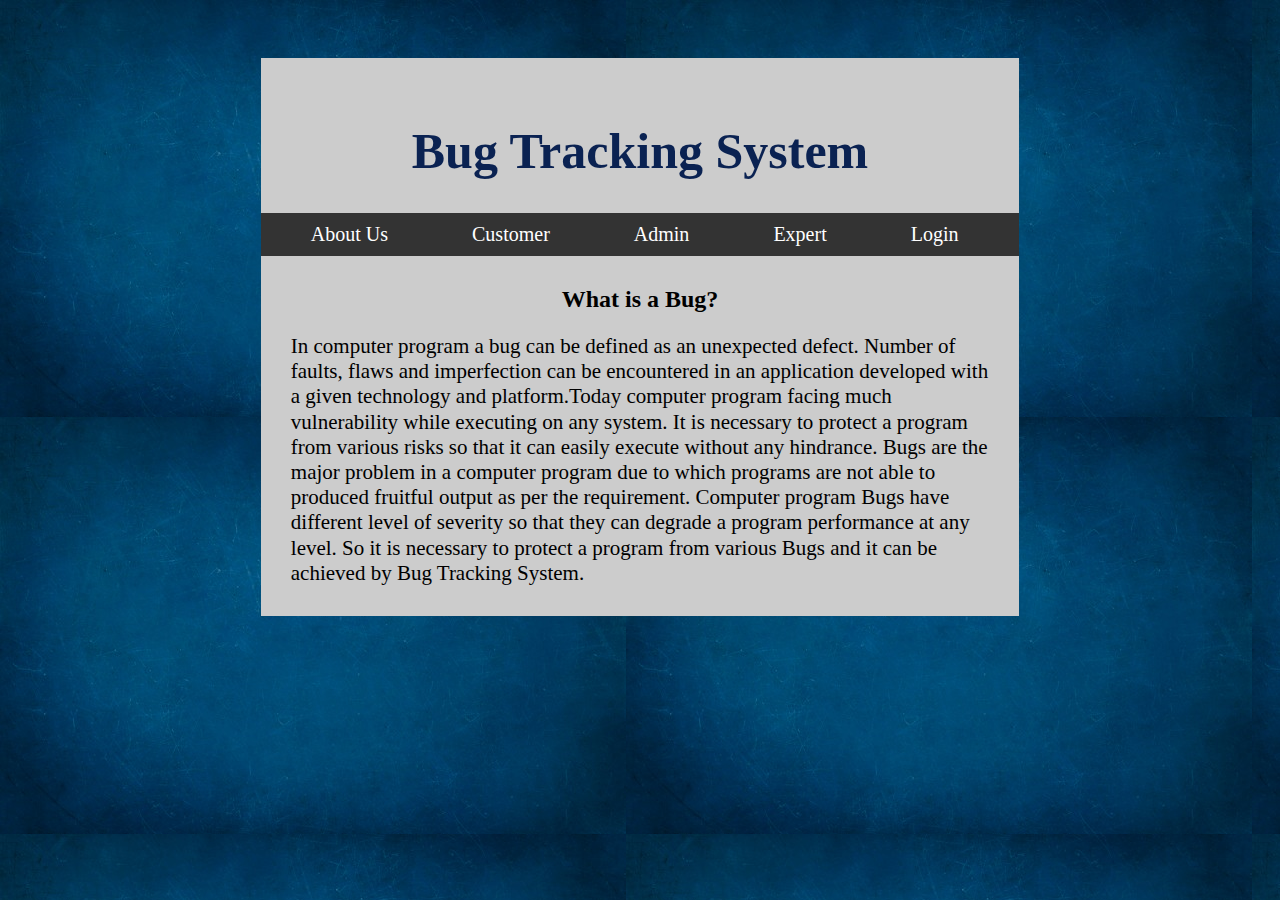
<file: WebContent/index.html>
<!DOCTYPE html>
<html>
<head>
	<title>Bug Tracking System</title>
	<link rel="stylesheet" type="text/css" href="mystyle.css">
	<link rel="icon"  type="image/png" href="images/bug.png">
</head>
<body>
<div class="container">
	<header><h1>Bug Tracking System</h1></header>
<nav id="navbar">
	<ul>
		<li><a href="aboutus.html">About Us</a></li>
		<li><a href="customer.html">Customer</a></li>
		<li><a href="admin.html">Admin</a></li>
		<li><a href="expert.html">Expert</a></li>
		<li><a href="login.html">Login</a></li>
	</ul>
</nav>
<section id="showcase">
	<h2>What is a Bug?
</h2>
	<p>In computer program a bug can be defined as an unexpected defect. Number of faults, flaws and imperfection can be encountered in an application developed with a given technology and platform.Today computer program facing much vulnerability while executing on any system. It is necessary to protect a program from various risks so that it can easily execute without any hindrance. Bugs are the major problem in a computer program due to which programs are not able to produced fruitful output as per the requirement. Computer program Bugs have different level of severity so that they can degrade a program performance at any level. So it is necessary to protect a program from various Bugs and it can be achieved by Bug Tracking System.</p>
</section>

</div>

</body>
</html>
</file>
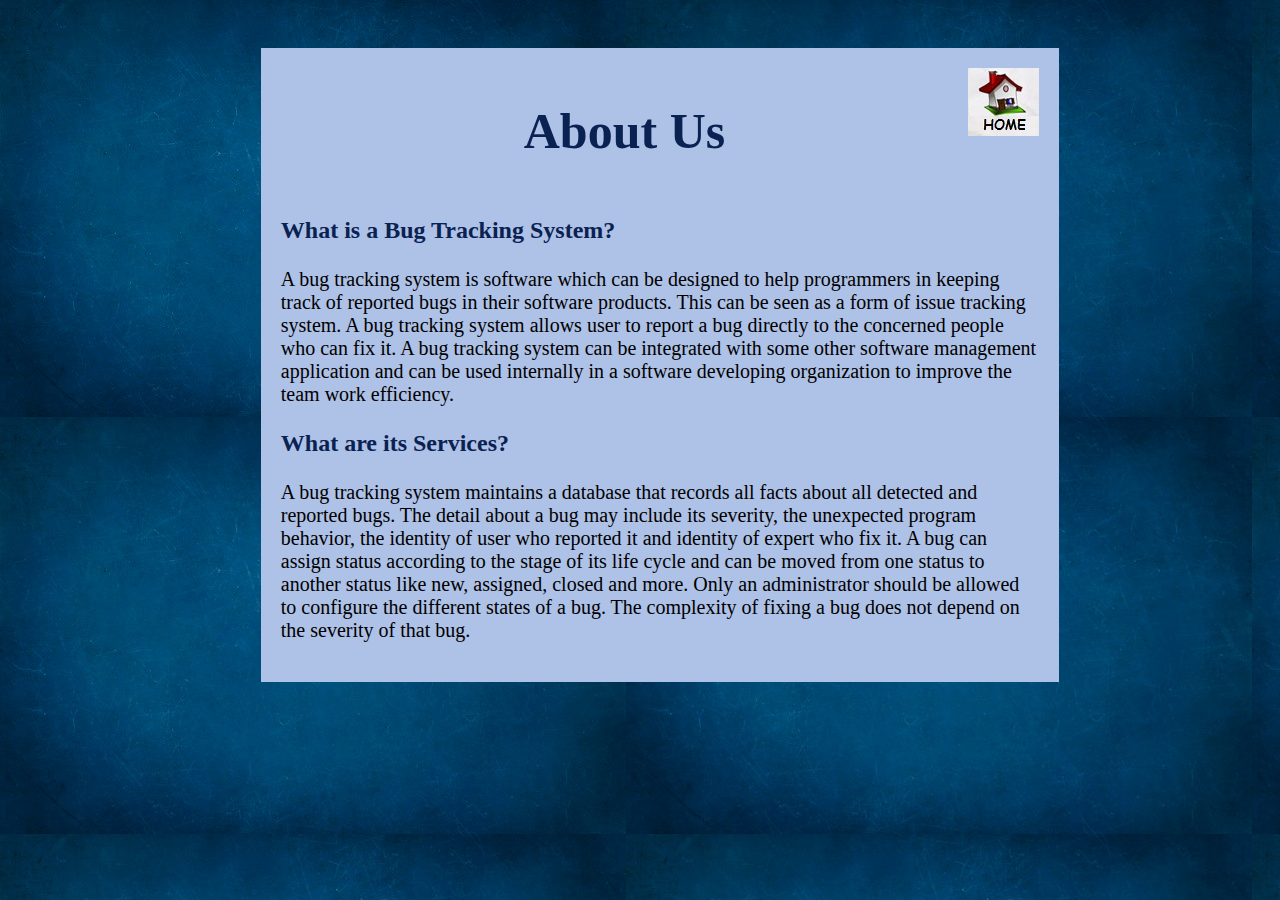
<file: WebContent/aboutus.html>
<!DOCTYPE html>
<html>
<head>
	<title>About Us</title>
	<link rel="icon"  type="image/png" href="images/bug.png">
	<style type="text/css">
		body{
	background:url('images/background.jpg');
	position: relative;
}
#mainheader{
	display: flex;
}
#mainheader h1{
	flex:2;
	text-align: center;

}

.container{
	position: absolute;
top:40px;
left:20%;
width:60%;
	overflow: hidden;
	background-color: #aec1e6;
	padding: 20px;
}
h1{font-size: 50px;}
h3{font-size: 24px;}
p{font-size: 20px;}
h1,h3{
	
	color:#0a2252;
}
	</style>

</head>
<body>
<div class="container">
	<header id="mainheader"><h1>About Us</h1>
<a href="index.html"><img src="images/home.png"></a>

	</header>
	<section><div>
		<h3>What is a Bug Tracking System?</h3>
<p>
A bug tracking system is software which can be designed to help programmers in keeping track of reported bugs in their software products. This can be seen as a form of issue tracking system. A bug tracking system allows user to report a bug directly to the concerned people who can fix it. A bug tracking system can be integrated with some other software management application and can be used internally in a software developing organization to improve the team work efficiency.</p>
</div>
<div>
	<h3>
What are its Services?</h3>
<p>

A bug tracking system maintains a database that records all facts about all detected and reported bugs. The detail about a bug may include its severity, the unexpected program behavior, the identity of user who reported it and identity of expert who fix it.
A bug can assign status according to the stage of its life cycle and can be moved from one status to another status like new, assigned, closed and more. Only an administrator should be allowed to configure the different states of a bug. The complexity of fixing a bug does not depend on the severity of that bug. 
</p></div>   
	</section>
</div>
</body>
</html>
</file>
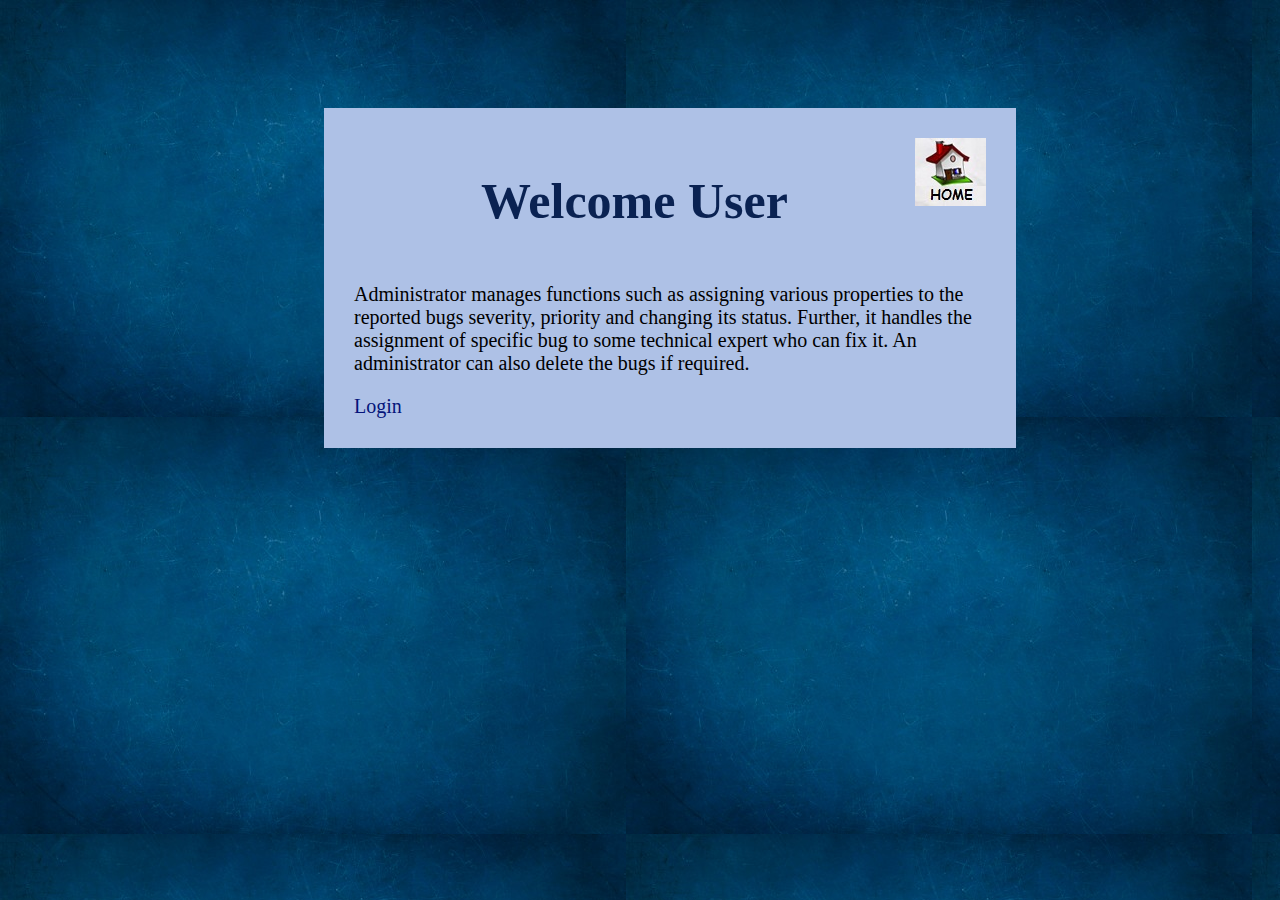
<file: WebContent/admin.html>
<!DOCTYPE html>
<html>
<head>
	<title>Admin</title>
	<link rel="stylesheet" type="text/css" href="mysty.css">
	<link rel="icon"  type="image/png" href="images/bug.png">
</head>
<body>
<div class="container">
	<header id="mainheader"><h1>Welcome User</h1>
	<a href="index.html"><img src="images/home.png"></a></header>
	<section>
		
		<p>Administrator manages functions such as assigning various properties to the reported bugs severity, priority and changing its status. Further, it handles the assignment of specific bug to some technical expert who can fix it. An administrator can also delete the bugs if required.</p>
		<a href="login.html" style="text-decoration: none;font-size: 20px;color:#04147a;">Login</a>
	</section>
</div>
</body>
</html>
</file>
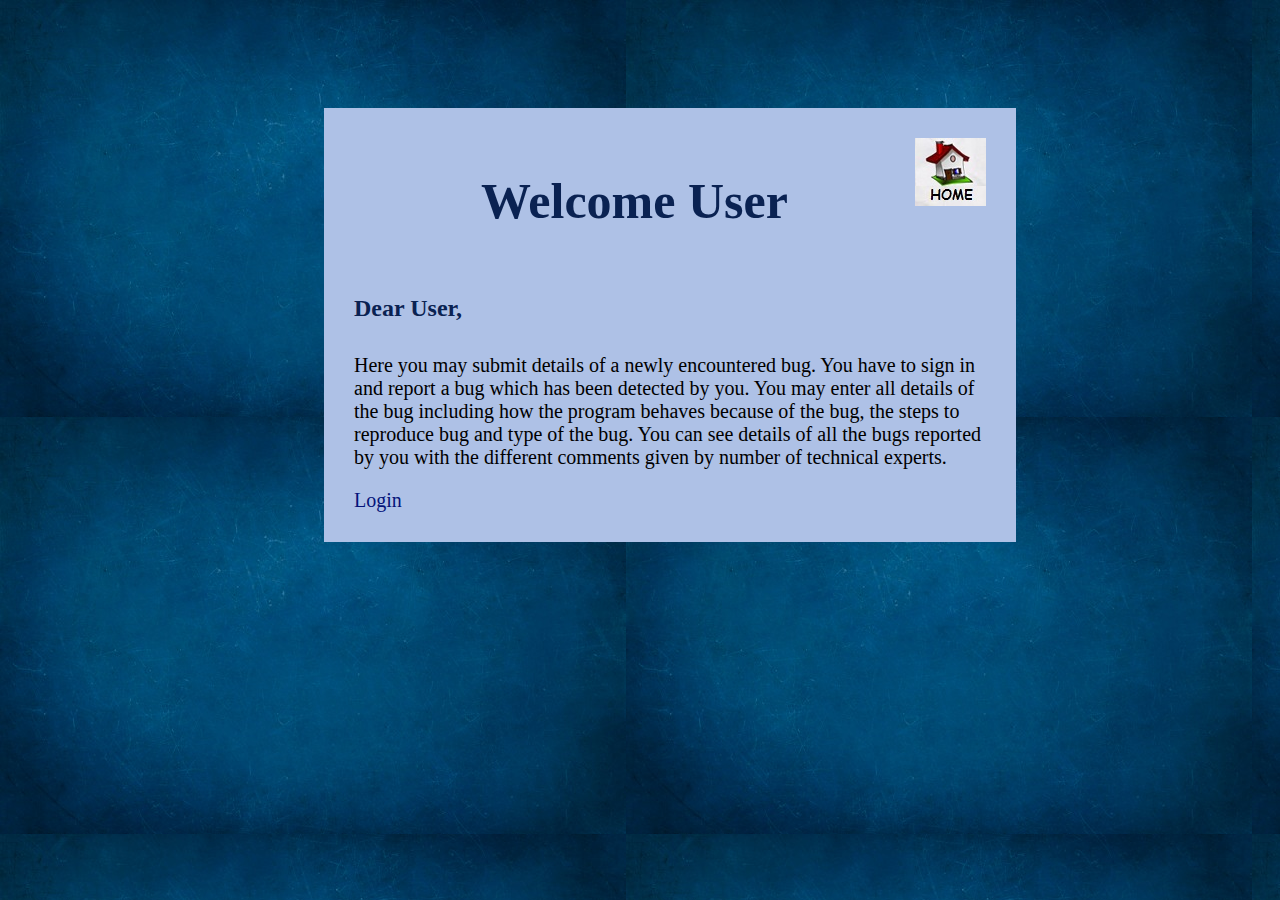
<file: WebContent/customer.html>
<!DOCTYPE html>
<html>
<head>
	<title>Customer</title>
	<link rel="stylesheet" type="text/css" href="mysty.css">
	<link rel="icon"  type="image/png" href="images/bug.png">
</head>
<body>
<div class="container">
	<header id="mainheader"><h1>Welcome User</h1>
		<a href="index.html"><img src="images/home.png"></a></header>
	<section>
		<h4> Dear User,</h4>
		<p>Here you may submit details of a newly encountered bug. You have to sign in and report a bug which has been detected by you. You may enter all details of the bug including how the program behaves because of the bug, the steps to reproduce bug and type of the bug. You can see details of all the bugs reported by you with the different comments given by number of technical experts.</p>
		<a href="login.html" style="text-decoration: none;font-size: 20px;color:#04147a;">Login</a>
	</section>
</div>
</body>
</html>
</file>
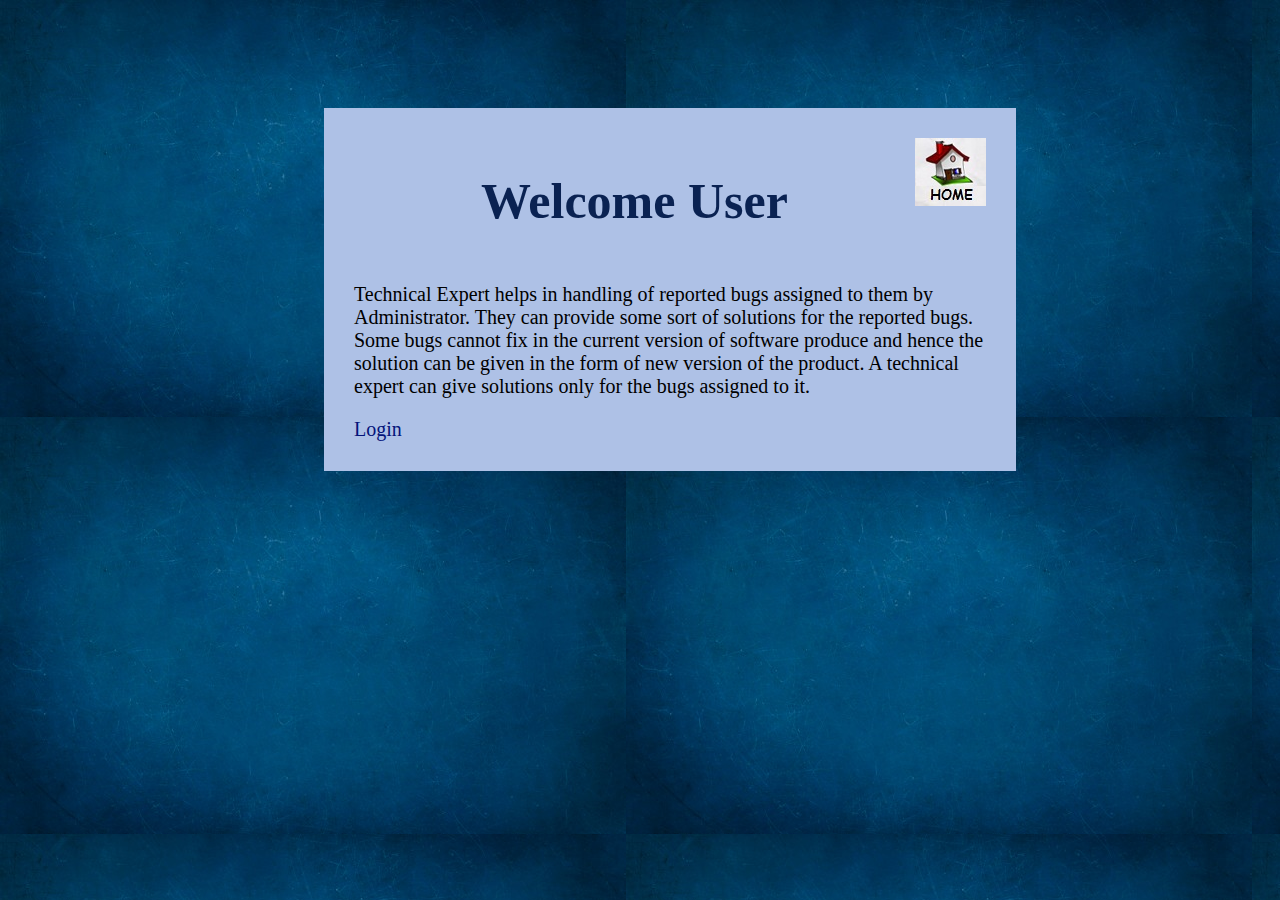
<file: WebContent/expert.html>
<!DOCTYPE html>
<html>
<head>
	<title>Expert</title>
	<link rel="stylesheet" type="text/css" href="mysty.css">
	<link rel="icon"  type="image/png" href="images/bug.png">
</head>
<body>
<div class="container">
	<header id="mainheader"><h1>Welcome User</h1>
	<a href="index.html"><img src="images/home.png"></a></header>
	<section>
		
		<p>Technical Expert helps in handling of reported bugs assigned to them by Administrator. They can provide some sort of solutions for the reported bugs. Some bugs cannot fix in the current version of software produce and hence the solution can be given in the form of new version of the product. A technical expert can give solutions only for the bugs assigned to it.</p>
		<a href="login.html" style="text-decoration: none;font-size: 20px;color:#04147a;">Login</a>
	</section>
</div>
</body>
</html>
</file>
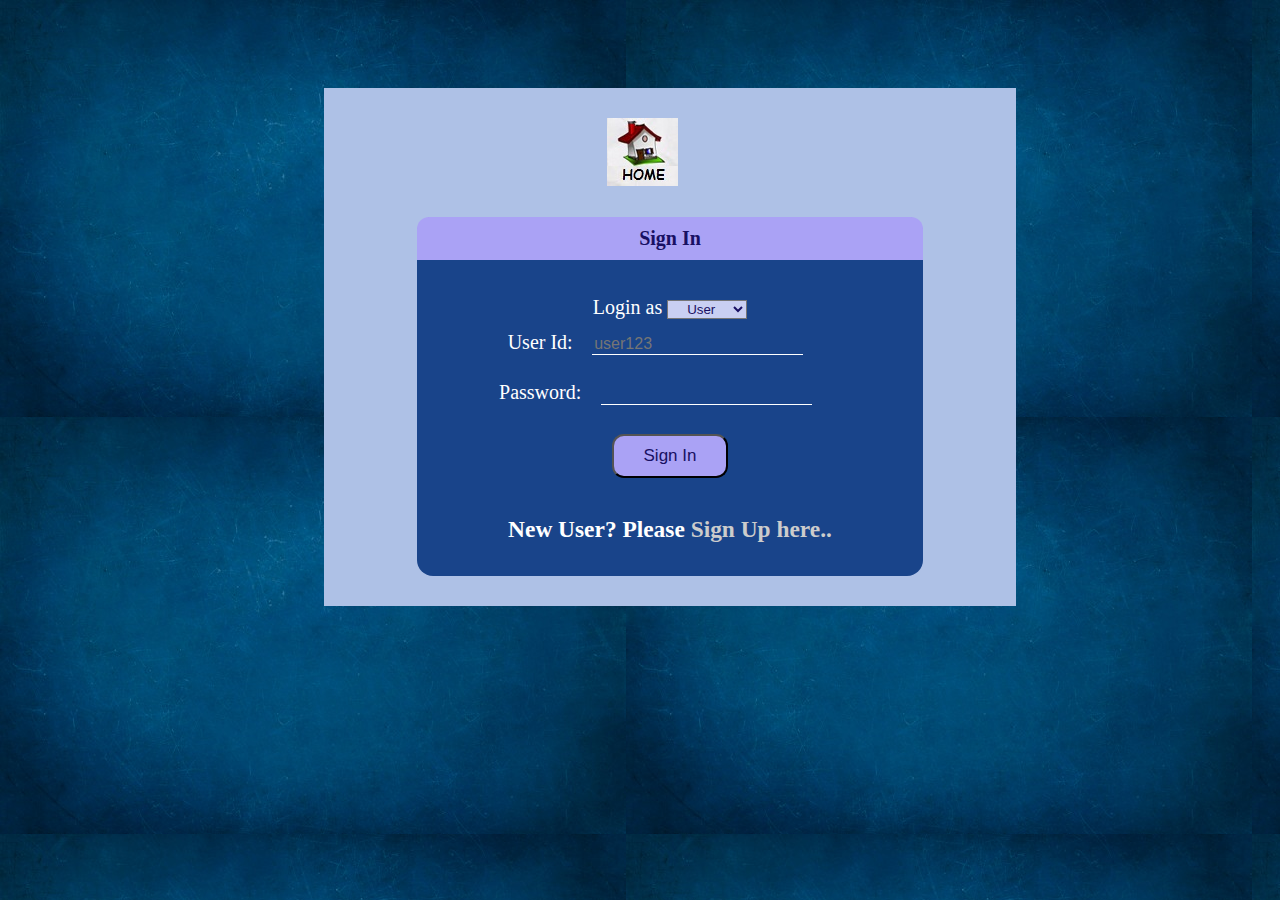
<file: WebContent/login.html>
<!DOCTYPE html>
<html>
<head>
	<title>Login</title>
	<link rel="icon"  type="image/png" href="images/bug.png">
	<style type="text/css">
				body{
	background:url('images/background.jpg');
	position: relative;
}
.container{
	position: absolute;
top:80px;
left:25%;
width:50%;
	overflow: hidden;
	background-color: #aec1e6;
	padding: 30px;
}
#image{margin-left: 40%;
}
.box{
	border-radius: 1em;
	background:#19448a;
color:#fff;
	min-width:50%;
	margin:0 10%;
	position: relative;

}
.box h4{
background:#aaa2f5;
	
	color:#181063;
	font-size: 20px;
	
	text-align: center;
	padding: 10px;

	border-radius: .6em 0.6em 0em 0em;
}
.box1{
	padding: 10px;
	text-align: center;
	font-size: 20px;
}
select{
	background:#c9cff2;
	text-align: center;
	color:#181063;
}

.myform input[type="text"],input[type="password"]{
	margin:3%;
	border:none;
	background:none;
	border-bottom: 1px #fff solid;
	color:#fff;
	font-size: 16px;
	margin-right:6%;
}

.btn{
border-radius: .7em;
background:#aaa2f5;
	color:#181063;
	padding:10px 30px;
	margin:3%;
	font-size: 17px;
}
.btn:hover{
	background-color: pink;
}
a{
	text-decoration: none;
	color:#ccc;
}
a:hover{color:coral;}
</style>

</head>
<body>
<div class="container">
	<div id="image"><a href="index.html"><img src="images/home.png"></a></div>
	<div class="box">
		<h4>Sign In</h4>
		<div class="box1">
			
                        <form class="myform" action="login.jsp" method="post">
                            <label>Login as</label>
			<select name="logintype">
                            <option value="0" selected disabled>User</option>
				<option value="admin">Admin</option>
				<option value="customer">Customer</option>
				<option value="expert">Expert</option>
			</select>
			<div><label>User Id:</label>
		<input type="text" name="userId" placeholder="user123" required></div>
		<div><label>Password:</label>
		<input type="password" name="pwd" required></div>
		<input type="submit" name="login" value="Sign In" class="btn">
		</form>
		<h3>New User? Please <a href="signup.jsp">Sign Up here..</a></h3>
</div>

	</div>


</div>
</body>
</html>
</file>
<file: WebContent/mystyle.css>
body{
	background: url('images/background.jpg');

	position: relative;
}
h1{
	text-align: center;
	padding-top: 30px;
	font-size: 50px;
	color: #0a2252;
}
.container{
	position: absolute;
top:50px;
left:20%;
width:60%;
	overflow: hidden;
	background-color: #ccc;
}

#navbar ul{list-style: none;
	background-color: #333;
	padding: 10px;
}
#navbar li{
	display: inline;

}
#navbar a{
	text-decoration: none;
color:#fff;
padding:40px;
font-size: 20px;
}
a:hover{
	color:pink;
}
#showcase{
	margin: 30px;
}
#showcase h2{
	text-align: center;
}

#showcase p{
 line-height: 1.2em;
   font-size: 21px;
    }
</file>
<file: WebContent/mysty.css>
body{
	background:url('images/background.jpg');
	position: relative;
}
#mainheader{
	display: flex;
}
#mainheader h1{
	flex:2;
	text-align: center;

}

.container{
	position: absolute;
top:100px;
left:25%;
width:50%;
	overflow: hidden;
	background-color: #aec1e6;
	padding: 30px;
}
h1{font-size: 50px;}
h4{font-size: 24px;}
p{font-size: 20px;}
h1,h4{
	
	color:#0a2252;
}
</file>
